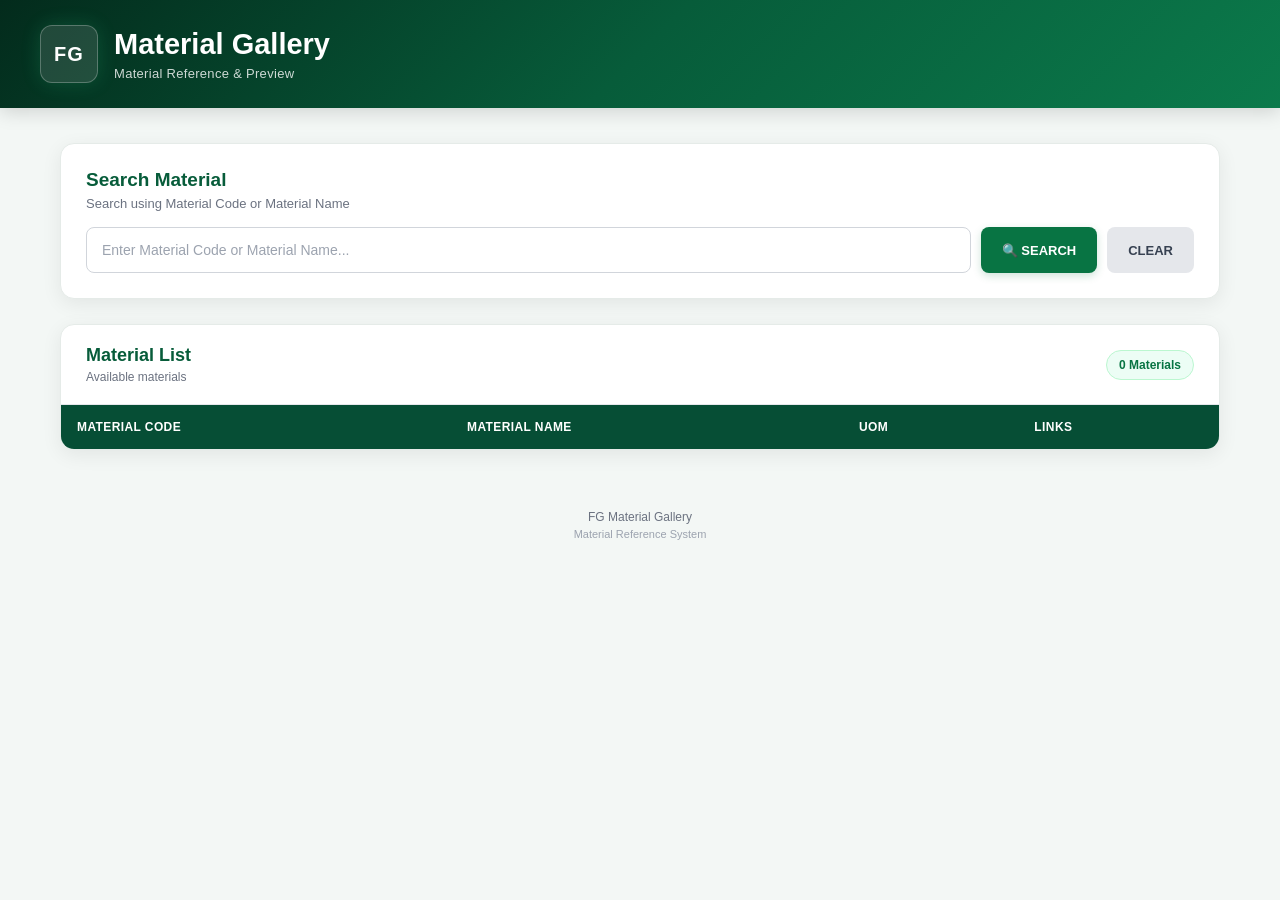
<file: index.html>
<!DOCTYPE html>
<html lang="en">
<head>
    <meta charset="UTF-8">

    <meta
        name="viewport"
        content="width=device-width, initial-scale=1.0"
    >

    <title>FG Material Gallery</title>

    <!-- CSS will be connected here -->
    <link rel="stylesheet" href="gallery.css">
</head>

<body>

    <!-- =========================================
         HEADER
    ========================================== -->

    <header class="header">

        <div class="header-content">

            <div class="logo">
                FG
            </div>

            <div class="header-text">

                <h1>
                    Material Gallery
                </h1>

                <p>
                    Material Reference & Preview
                </p>

            </div>

        </div>

    </header>


    <!-- =========================================
         MAIN CONTENT
    ========================================== -->

    <main class="container">


        <!-- =====================================
             SEARCH SECTION
        ====================================== -->

        <section class="search-card">

            <div class="search-title">

                <h2>
                    Search Material
                </h2>

                <p>
                    Search using Material Code or Material Name
                </p>

            </div>


            <div class="search-row">

                <input
                    type="text"
                    id="searchInput"
                    placeholder="Enter Material Code or Material Name..."
                    autocomplete="off"
                >


                <button
                    type="button"
                    id="searchBtn"
                >
                    🔍 SEARCH
                </button>


                <button
                    type="button"
                    id="clearBtn"
                    class="clear-btn"
                >
                    CLEAR
                </button>

            </div>

        </section>



        <!-- =====================================
             RESULTS SECTION
        ====================================== -->

        <section class="results-section">


            <!-- RESULTS HEADER -->

            <div class="results-header">

                <div>

                    <h2>
                        Material List
                    </h2>

                    <p>
                        Available materials
                    </p>

                </div>


                <div
                    id="resultCount"
                    class="result-count"
                >
                    0 Materials
                </div>

            </div>



            <!-- =================================
                 MATERIAL TABLE
            ================================== -->

            <div class="table-wrapper">

                <table id="materialTable">

                    <thead>

                        <tr>

                            <th>
                                MATERIAL CODE
                            </th>

                            <th>
                                MATERIAL NAME
                            </th>

                            <th>
                                UOM
                            </th>

                            <th>
                                LINKS
                            </th>

                        </tr>

                    </thead>


                    <tbody id="materialBody">

                        <!--
                            MATERIALS WILL BE
                            INSERTED HERE BY JS
                        -->

                    </tbody>

                </table>

            </div>



            <!-- =================================
                 NO RESULTS
            ================================== -->

            <div
                id="noResults"
                class="no-results"
            >

                <div class="no-results-icon">
                    🔎
                </div>

                <h3>
                    No Materials Found
                </h3>

                <p>
                    Try searching using another
                    material code or material name.
                </p>

            </div>

        </section>

    </main>



    <!-- =========================================
         FOOTER
    ========================================== -->

    <footer class="footer">

        <p>
            FG Material Gallery
        </p>

        <span>
            Material Reference System
        </span>

    </footer>



    <!-- =========================================
         JAVASCRIPT
    ========================================== -->

    <script src="gallery.js"></script>

</body>
</html>
</file>
<file: gallery.css>
* {
    margin: 0;
    padding: 0;
    box-sizing: border-box;
}

html {
    scroll-behavior: smooth;
}

body {
    font-family:
        Arial,
        Helvetica,
        sans-serif;

    background:
        #f3f7f5;

    color:
        #1f2937;

    min-height: 100vh;
}


/* =========================================================
   HEADER
========================================================= */

.header {

    width: 100%;

    background:
        linear-gradient(
            135deg,
            #032b1c,
            #075c3a,
            #0b7a4b
        );

    color: white;

    padding:
        25px 40px;

    box-shadow:
        0 4px 18px
        rgba(0, 0, 0, 0.15);
}


.header-content {

    max-width:
        1200px;

    margin:
        0 auto;

    display:
        flex;

    align-items:
        center;

    gap:
        16px;
}


/* =========================================================
   LOGO
========================================================= */

.logo {

    width:
        58px;

    height:
        58px;

    display:
        flex;

    align-items:
        center;

    justify-content:
        center;

    border-radius:
        12px;

    background:
        rgba(255, 255, 255, 0.12);

    border:
        1px solid
        rgba(255, 255, 255, 0.25);

    font-size:
        20px;

    font-weight:
        800;

    letter-spacing:
        1px;

    box-shadow:
        0 0 20px
        rgba(66, 255, 166, 0.15);
}


.header-text h1 {

    font-size:
        29px;

    font-weight:
        700;

    line-height:
        1.2;

    margin-bottom:
        5px;
}


.header-text p {

    font-size:
        13px;

    opacity:
        0.8;

    letter-spacing:
        0.3px;
}


/* =========================================================
   MAIN CONTAINER
========================================================= */

.container {

    width:
        100%;

    max-width:
        1200px;

    margin:
        35px auto;

    padding:
        0 20px;
}


/* =========================================================
   SEARCH CARD
========================================================= */

.search-card {

    background:
        white;

    border-radius:
        14px;

    padding:
        25px;

    margin-bottom:
        25px;

    box-shadow:
        0 5px 20px
        rgba(0, 0, 0, 0.07);

    border:
        1px solid
        #e5ebe8;
}


.search-title {

    margin-bottom:
        16px;
}


.search-title h2 {

    color:
        #075c3a;

    font-size:
        19px;

    margin-bottom:
        5px;
}


.search-title p {

    color:
        #6b7280;

    font-size:
        13px;
}


/* =========================================================
   SEARCH ROW
========================================================= */

.search-row {

    width:
        100%;

    display:
        flex;

    gap:
        10px;
}


#searchInput {

    flex:
        1;

    height:
        46px;

    padding:
        0 15px;

    border:
        1px solid
        #d1d5db;

    border-radius:
        8px;

    outline:
        none;

    font-size:
        14px;

    color:
        #1f2937;

    background:
        #ffffff;

    transition:
        0.2s;
}


#searchInput::placeholder {

    color:
        #9ca3af;
}


#searchInput:focus {

    border-color:
        #087443;

    box-shadow:
        0 0 0 3px
        rgba(8, 116, 67, 0.10);
}


/* =========================================================
   BUTTONS
========================================================= */

button {

    height:
        46px;

    padding:
        0 21px;

    border:
        none;

    border-radius:
        8px;

    font-size:
        13px;

    font-weight:
        700;

    cursor:
        pointer;

    transition:
        all 0.2s ease;
}


/* SEARCH BUTTON */

#searchBtn {

    background:
        #087443;

    color:
        white;

    box-shadow:
        0 3px 8px
        rgba(8, 116, 67, 0.20);
}


#searchBtn:hover {

    background:
        #065d35;

    transform:
        translateY(-1px);

    box-shadow:
        0 5px 12px
        rgba(8, 116, 67, 0.25);
}


#searchBtn:active {

    transform:
        translateY(0);
}


/* CLEAR BUTTON */

.clear-btn {

    background:
        #e5e7eb;

    color:
        #374151;
}


.clear-btn:hover {

    background:
        #d1d5db;

    transform:
        translateY(-1px);
}


.clear-btn:active {

    transform:
        translateY(0);
}


/* =========================================================
   RESULTS SECTION
========================================================= */

.results-section {

    background:
        white;

    border-radius:
        14px;

    overflow:
        hidden;

    border:
        1px solid
        #e5ebe8;

    box-shadow:
        0 5px 20px
        rgba(0, 0, 0, 0.07);
}


/* =========================================================
   RESULTS HEADER
========================================================= */

.results-header {

    display:
        flex;

    align-items:
        center;

    justify-content:
        space-between;

    padding:
        20px 25px;

    border-bottom:
        1px solid
        #e5e7eb;
}


.results-header h2 {

    font-size:
        18px;

    color:
        #075c3a;

    margin-bottom:
        4px;
}


.results-header p {

    color:
        #6b7280;

    font-size:
        12px;
}


.result-count {

    background:
        #ecfdf5;

    color:
        #087443;

    border:
        1px solid
        #bbf7d0;

    padding:
        7px 12px;

    border-radius:
        20px;

    font-size:
        12px;

    font-weight:
        700;
}


/* =========================================================
   TABLE WRAPPER
========================================================= */

.table-wrapper {

    width:
        100%;

    overflow-x:
        auto;
}


/* =========================================================
   TABLE
========================================================= */

table {

    width:
        100%;

    border-collapse:
        collapse;

    min-width:
        750px;
}


/* =========================================================
   TABLE HEADER
========================================================= */

thead {

    background:
        #064e35;

    color:
        white;
}


th {

    padding:
        15px 16px;

    text-align:
        left;

    font-size:
        12px;

    font-weight:
        700;

    letter-spacing:
        0.4px;

    white-space:
        nowrap;
}


/* =========================================================
   TABLE BODY
========================================================= */

td {

    padding:
        15px 16px;

    border-bottom:
        1px solid
        #edf0ee;

    font-size:
        14px;

    vertical-align:
        middle;
}


tbody tr {

    transition:
        background 0.15s ease;
}


tbody tr:hover {

    background:
        #f5faf7;
}


tbody tr:last-child td {

    border-bottom:
        none;
}


/* =========================================================
   MATERIAL CODE
========================================================= */

.material-code {

    color:
        #075c3a;

    font-weight:
        700;

    white-space:
        nowrap;
}


/* =========================================================
   MATERIAL NAME
========================================================= */

td:nth-child(2) {

    color:
        #374151;

    min-width:
        300px;
}


/* =========================================================
   UOM
========================================================= */

td:nth-child(3) {

    color:
        #4b5563;

    font-weight:
        600;

    white-space:
        nowrap;
}


/* =========================================================
   PREVIEW BUTTON
========================================================= */

.preview-btn {

    display:
        inline-flex;

    align-items:
        center;

    justify-content:
        center;

    min-width:
        105px;

    padding:
        8px 14px;

    background:
        #087443;

    color:
        white;

    text-decoration:
        none;

    border-radius:
        7px;

    font-size:
        11px;

    font-weight:
        700;

    letter-spacing:
        0.3px;

    transition:
        all 0.2s ease;
}


.preview-btn:hover {

    background:
        #064e35;

    transform:
        translateY(-1px);

    box-shadow:
        0 4px 10px
        rgba(8, 116, 67, 0.20);
}


.preview-btn:active {

    transform:
        translateY(0);
}


/* =========================================================
   NO LINK
========================================================= */

.no-link {

    display:
        inline-block;

    color:
        #9ca3af;

    background:
        #f3f4f6;

    padding:
        7px 12px;

    border-radius:
        6px;

    font-size:
        11px;

    font-weight:
        600;
}


/* =========================================================
   NO RESULTS
========================================================= */

.no-results {

    display:
        none;

    text-align:
        center;

    padding:
        65px 20px;

    color:
        #6b7280;
}


.no-results-icon {

    font-size:
        42px;

    margin-bottom:
        12px;

    opacity:
        0.8;
}


.no-results h3 {

    color:
        #374151;

    font-size:
        17px;

    margin-bottom:
        6px;
}


.no-results p {

    font-size:
        13px;

    color:
        #9ca3af;
}


/* =========================================================
   FOOTER
========================================================= */

.footer {

    text-align:
        center;

    padding:
        25px 20px 35px;

    color:
        #6b7280;

    font-size:
        12px;
}


.footer span {

    display:
        block;

    margin-top:
        4px;

    color:
        #9ca3af;

    font-size:
        11px;
}


/* =========================================================
   MOBILE
========================================================= */

@media (max-width: 700px) {

    .header {

        padding:
            20px;
    }


    .header-content {

        gap:
            12px;
    }


    .logo {

        width:
            48px;

        height:
            48px;

        font-size:
            17px;
    }


    .header-text h1 {

        font-size:
            22px;
    }


    .header-text p {

        font-size:
            11px;
    }


    .container {

        margin:
            20px auto;

        padding:
            0 12px;
    }


    .search-card {

        padding:
            18px;
    }


    .search-row {

        flex-direction:
            column;
    }


    #searchInput,
    button {

        width:
            100%;
    }


    .results-header {

        padding:
            16px;

        gap:
            10px;
    }


    .results-header h2 {

        font-size:
            16px;
    }


    .result-count {

        font-size:
            11px;

        padding:
            6px 9px;
    }

}


/* =========================================================
   SMALL PHONES
========================================================= */

@media (max-width: 420px) {

    .header-text h1 {

        font-size:
            19px;
    }


    .header-text p {

        font-size:
            10px;
    }


    .search-title h2 {

        font-size:
            17px;
    }

}
</file>
